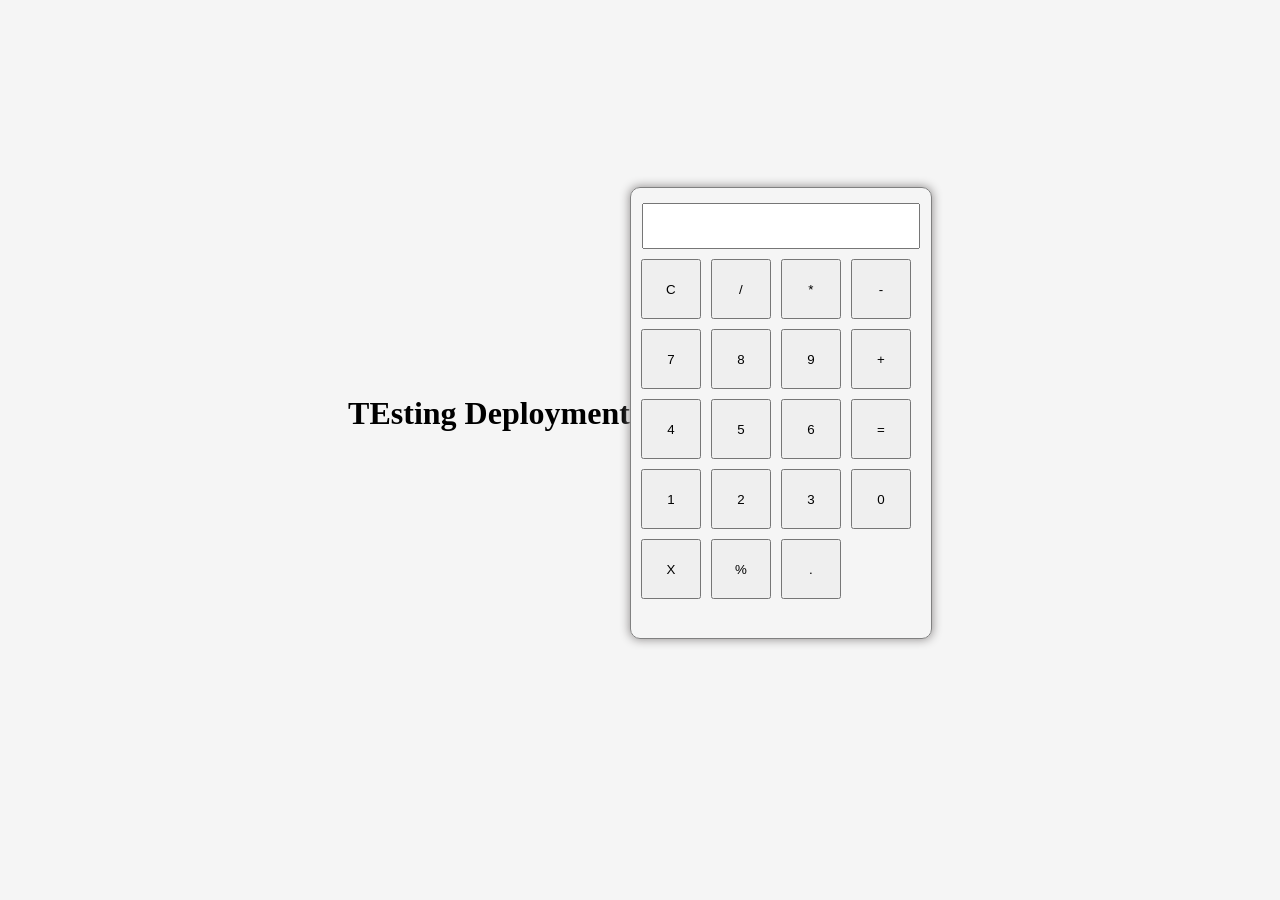
<file: index.html>
<!DOCTYPE html>
<html lang="en">
<head>
   
    <title>Document</title>
    <link rel="Stylesheet" href="index.css">
    
</head>

<body>
    <h1> TEsting Deployment</h1>
        
   <div class="calculator">
        

    <div>
        <input id="input-container" type="text" readonly >
    </div>
    <div class="btns">
     <button onclick="clearDisplay()">C</button>
        <button onclick="appendValue('/')">/</button>
        <button onclick="appendValue('*')">*</button>
        <button onclick="appendValue('-')">-</button>

        <button onclick="appendValue('7')">7</button>
        <button onclick="appendValue('8')">8</button>
        <button onclick="appendValue('9')">9</button>
        <button onclick="appendValue('+')">+</button>
        <button onclick="appendValue('4')">4</button>
        <button onclick="appendValue('5')">5</button>
        <button onclick="appendValue('6')">6</button>
        <button onclick="Calculate()">=</button>

        <button onclick="appendValue('1')">1</button>
        <button onclick="appendValue('2')">2</button>
        <button onclick="appendValue('3')">3</button>
        <button onclick="appendValue('0')">0</button>

                <button onclick="backSpace()">X</button>
                        <button onclick="appendValue('%')">%</button>
                                <button onclick="appendValue('.')">.</button>








    </div>
  
   
 
</div>
<script src="index.js"></script>

    
</body>
</html>
</file>
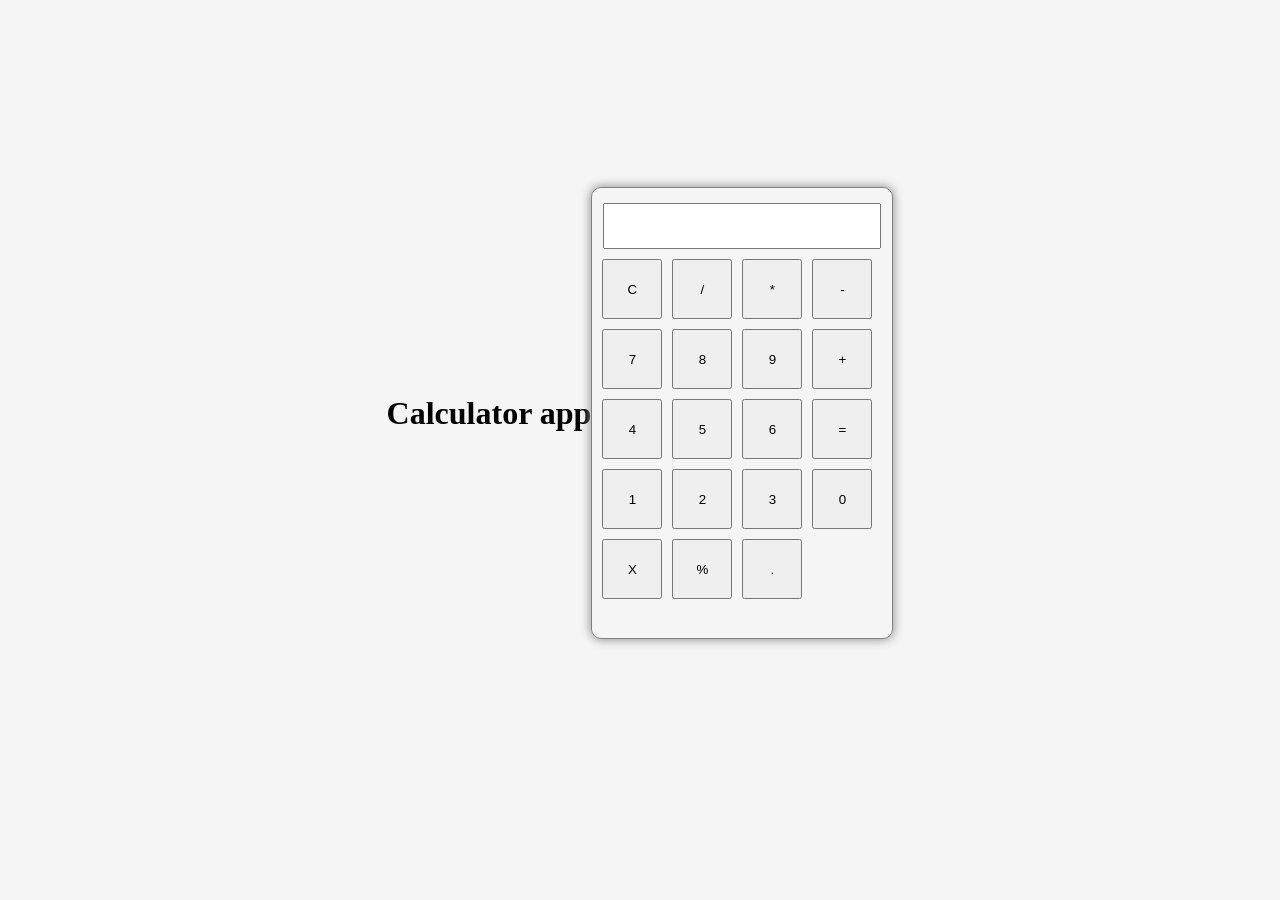
<file: Calculator/index.html>
<!DOCTYPE html>
<html lang="en">
<head>
   
    <title>Document</title>
    <link rel="Stylesheet" href="index.css">
    <h1>Calculator app</h1>
</head>
<body>
   
        
   <div class="calculator">
        

    <div>
        <input id="input-container" type="text" readonly >
    </div>
    <div class="btns">
     <button onclick="clearDisplay()">C</button>
        <button onclick="appendValue('/')">/</button>
        <button onclick="appendValue('*')">*</button>
        <button onclick="appendValue('-')">-</button>

        <button onclick="appendValue('7')">7</button>
        <button onclick="appendValue('8')">8</button>
        <button onclick="appendValue('9')">9</button>
        <button onclick="appendValue('+')">+</button>

        <button onclick="appendValue('4')">4</button>
        <button onclick="appendValue('5')">5</button>
        <button onclick="appendValue('6')">6</button>
        <button onclick="Calculate()">=</button>

        <button onclick="appendValue('1')">1</button>
        <button onclick="appendValue('2')">2</button>
        <button onclick="appendValue('3')">3</button>
        <button onclick="appendValue('0')">0</button>

                <button onclick="backSpace()">X</button>
                        <button onclick="appendValue('%')">%</button>
                                <button onclick="appendValue('.')">.</button>








    </div>
  
   
 
</div>
<script src="index.js"></script>

    
</body>
</html>
</file>
<file: index.css>
body{
    display: flex;
    justify-content: center;
    align-items: center;
    height: 90vh;
    background: #f5f5f5;
}
#input-container{
    width: 270px;
    height: 40px;
    display: block;
    margin: 15px auto 10px auto;
     text-align: right;
    font-size: 22px;
    
    

}
.calculator{
    width: 300px;
    margin: left;
   
    height: 450px;
    border-top: 10px;
    border: 1px solid grey;
    box-shadow: 0px 0px 10px 1px rgb(153, 150, 150);
    border-radius: 10px;
}
.btns{
    margin-top: 20px;

    display: grid;
    
     grid-template-columns: repeat(4, 60px);
     gap: 10px;
    
     margin: 10px;
     font-size: 20px;
    

}
button{
 width: 60px;
     height: 60px;
}
button:hover{
    background-color: green;
    cursor: pointer;
}
</file>
<file: Calculator/index.css>
body{
    display: flex;
    justify-content: center;
    align-items: center;
    height: 90vh;
    background: #f5f5f5;
}
#input-container{
    width: 270px;
    height: 40px;
    display: block;
    margin: 15px auto 10px auto;
     text-align: right;
    font-size: 22px;
    
    

}
.calculator{
    width: 300px;
    margin: left;
   
    height: 450px;
    border-top: 10px;
    border: 1px solid grey;
    box-shadow: 0px 0px 10px 1px rgb(153, 150, 150);
    border-radius: 10px;
}
.btns{
    display: grid;
    
     grid-template-columns: repeat(4, 60px);
     gap: 10px;
    
     margin: 10px;
     font-size: 20px;
    

}
button{
 width: 60px;
     height: 60px;
}
button:hover{
    background-color: green;
    cursor: pointer;
}
</file>
